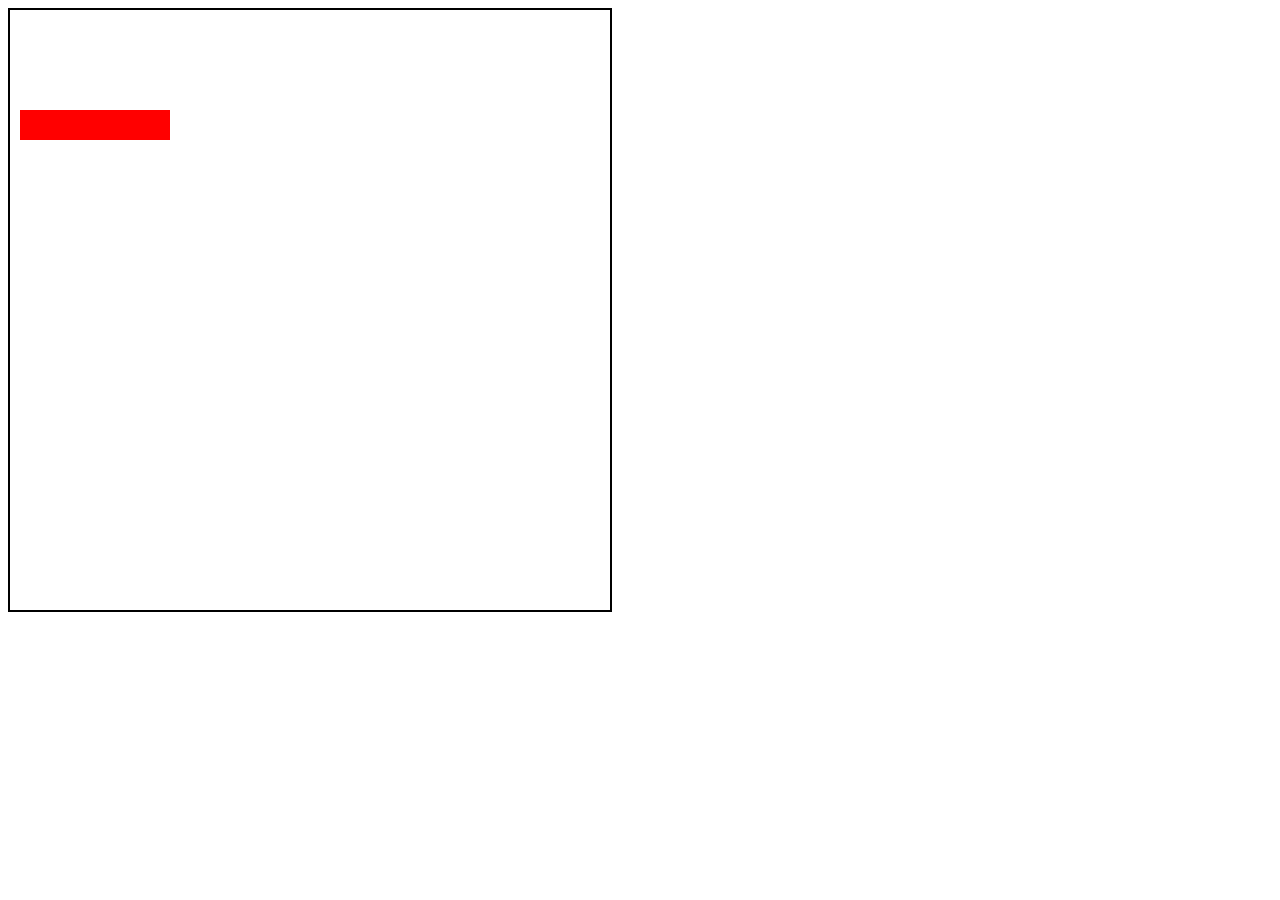
<file: index.html>
<html>
	<head>
		<title>
			Pagina
		</title>
		<link rel = "stylesheet" type = "text/css" href = "style.css">
	</head>

<body>
	
	<canvas id="screen" width="600" height="600" style="border:2px solid black;">
	</canvas>

<script>
var c = document.getElementById("screen");
var g = c.getContext("2d");
var running = true;
var head = {x:100, y:100};
var snake = new Array();
var velX = 1, velY = 0;
//g.moveTo(0,0);
//g.lineTo(200,100);

snake.push(head);
push();
push();
push();
push();
function push()
{
	if(velX >= 1)
	{
		//alert(snake.length);
		var temp = {x:snake[snake.length - 1].x - 30, y:snake[snake.length - 1].y};
		snake.push(temp);
	}
}

function render()
{
	g.fillStyle = "white";
	g.fillRect(0, 0, 600, 600);
	g.fillStyle = "#FF0000";
	for(var i = 0; i < snake.length; i++)
	{
		var temp = snake[i];
		temp.x += velX * 30;
		temp.y += velY * 30;
		g.fillRect(temp.x, temp.y, 30, 30);
	}
	
}
setInterval(render, 600);
</script>
</body>

</html>
</file>
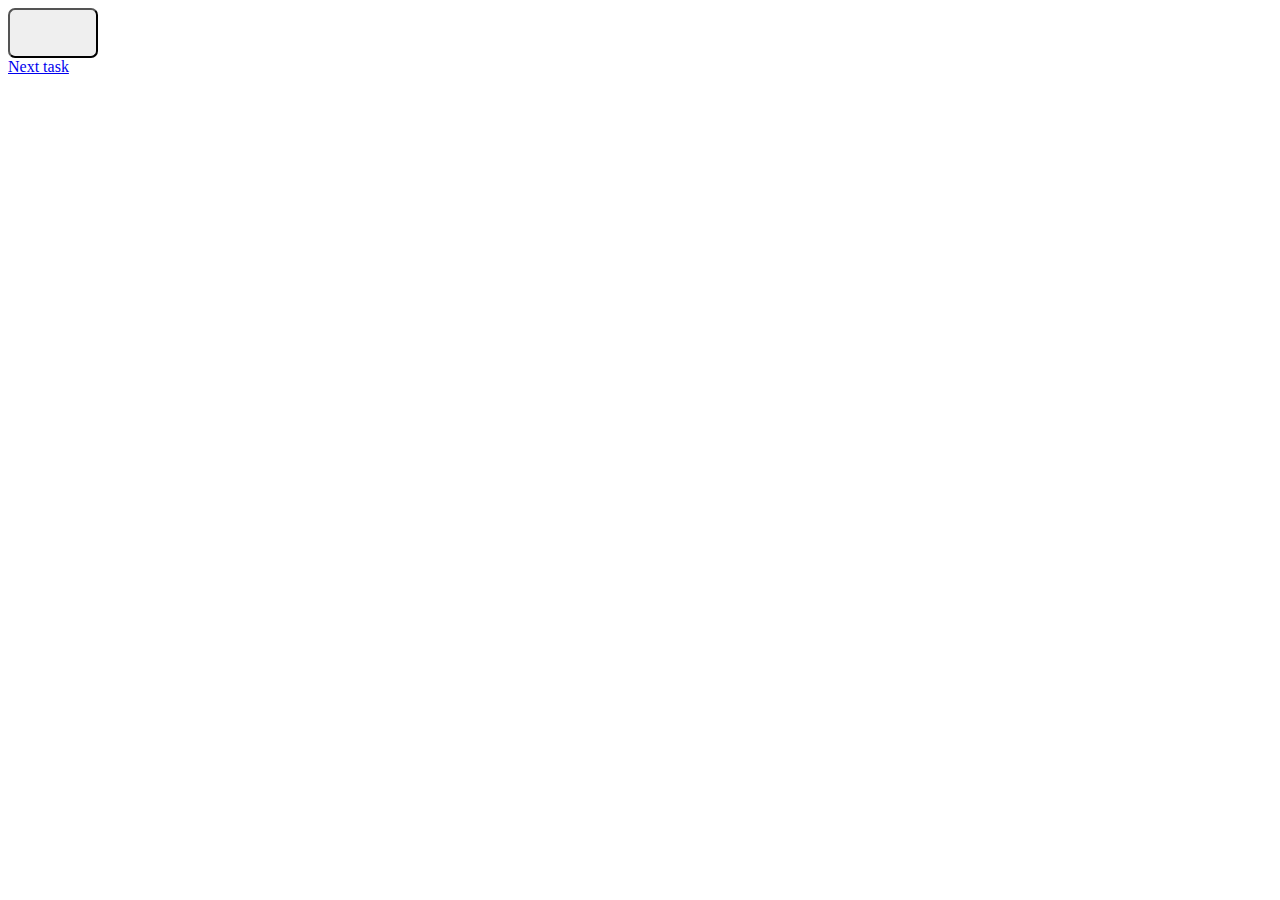
<file: Task1.html>
<html>
<head>
	<title>
		Task 1
	</title>
	<style>
		.button
		{
			width:90;
			height:50;
			border-radius:7px;
		}
	</style>
</head>

<body>
	<button class = "button" onclick='alert("Hi my name is button.")'>
	</button>
	<br>
	<a href="Task2.html">Next task</a>
</body>
</html>
</file>
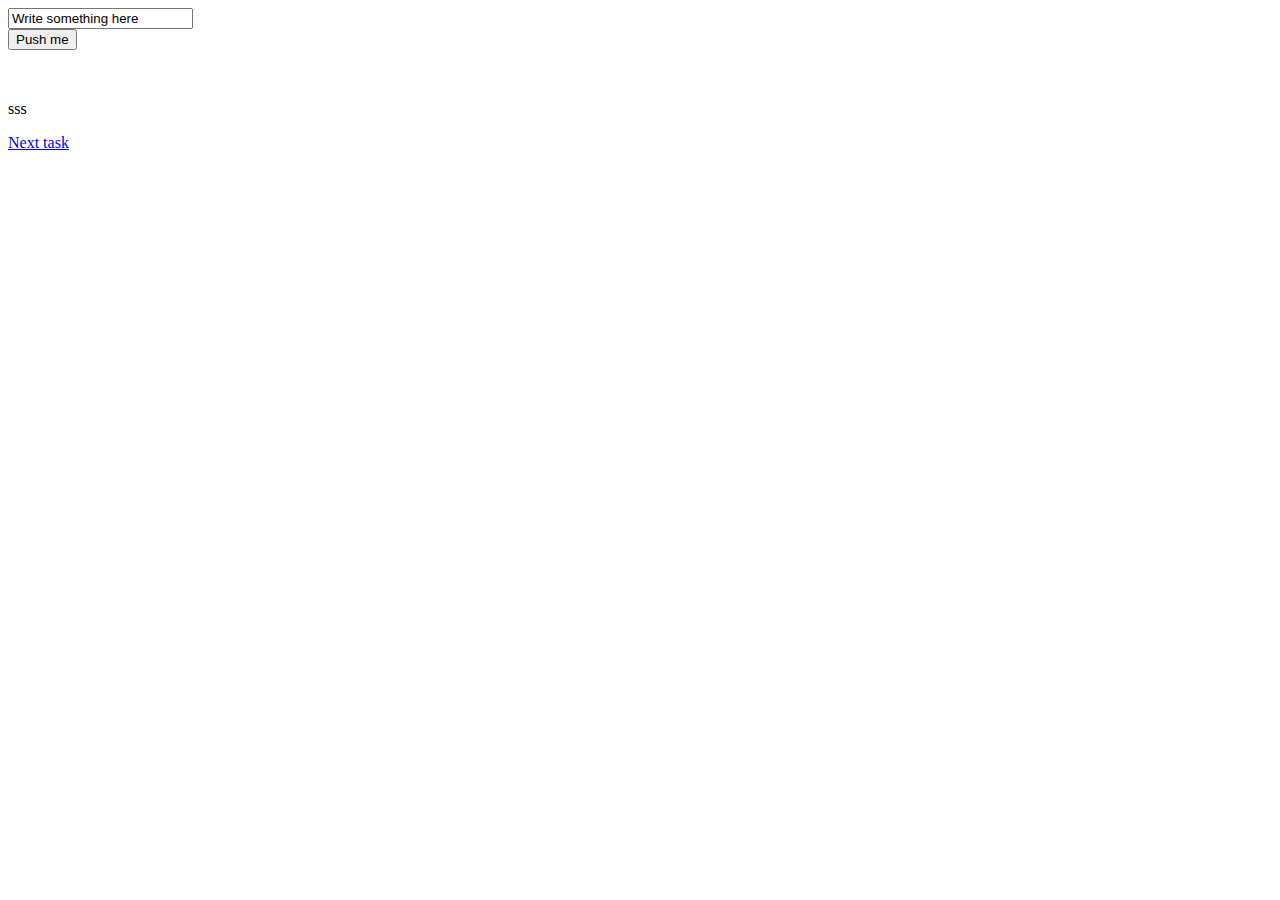
<file: Task2.html>
<html>
<head>
	<title>
		Task 2
	</title>
</head>



<body>
	<form id = "formular">
		<input id = "box" type="text" value="Write something here">
		<br>
		<input id = "buton" type = "button" value="Push me">
	</form>
	<br>
	<p id="wrapper">sss
	</p>
	<a href="Task3.html">Next task</a>
</body>

<script>

	document.getElementById("buton").addEventListener("click", show);
	
	function show()
	{
		var text = document.getElementById("box").value;
		//alert(text);
		document.getElementById("wrapper").innerHTML = text;
	}
</script>

</html>
</file>
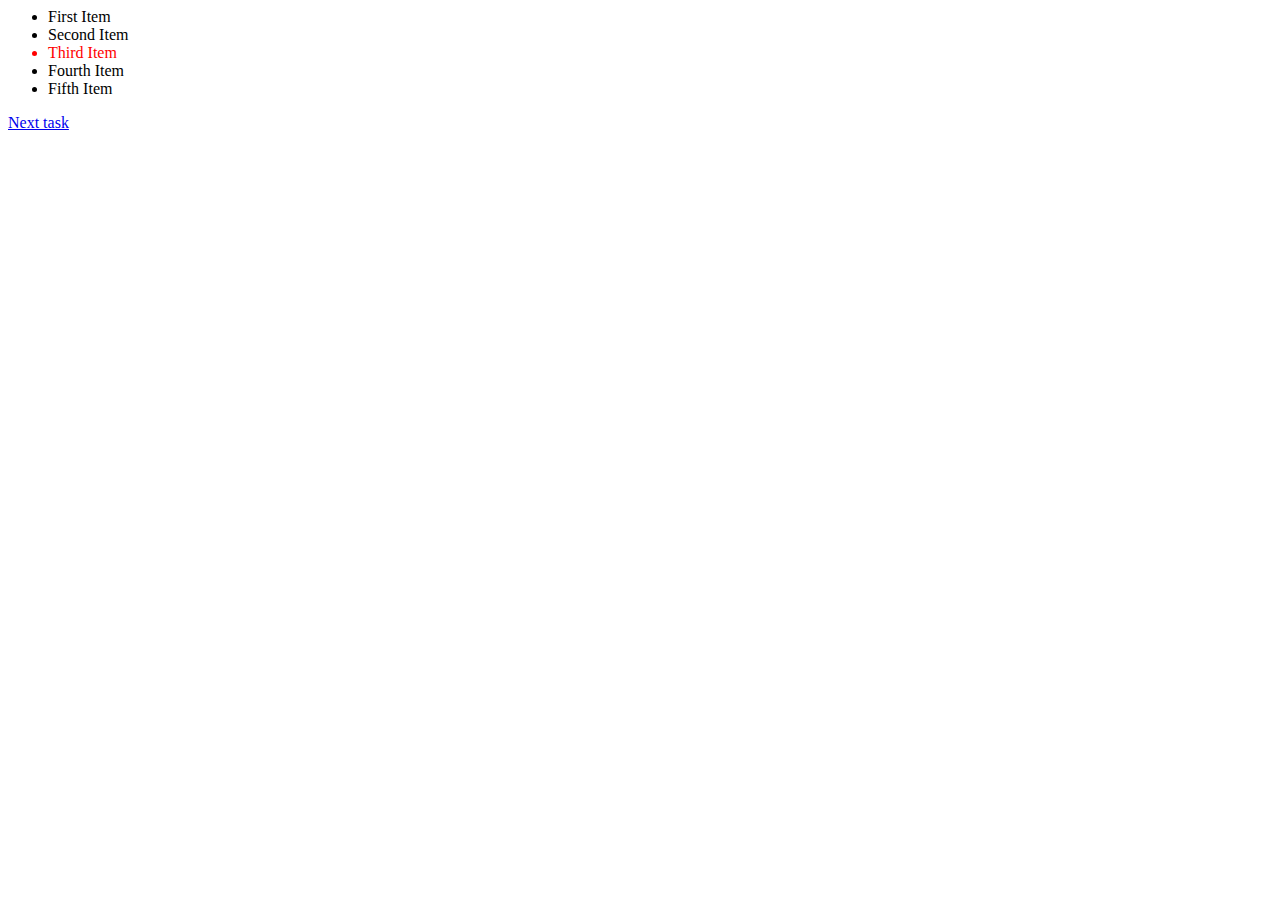
<file: Task3.html>
<html>
<head>
	<title>
		Task 3
	</title>
	<style>
		li:nth-child(3)
		{
			color:red;
		}
	</style>
</head>


<body>
	<ul>
		<li>
			First Item
		</li>
		<li>
			Second Item
		</li>
		<li>
			Third Item
		</li>
		<li>
			Fourth Item
		</li>
		<li>
			Fifth Item
		</li>
	</ul>
	
	<a href="Task4.html">Next task</a>
</body>
</html>
</file>
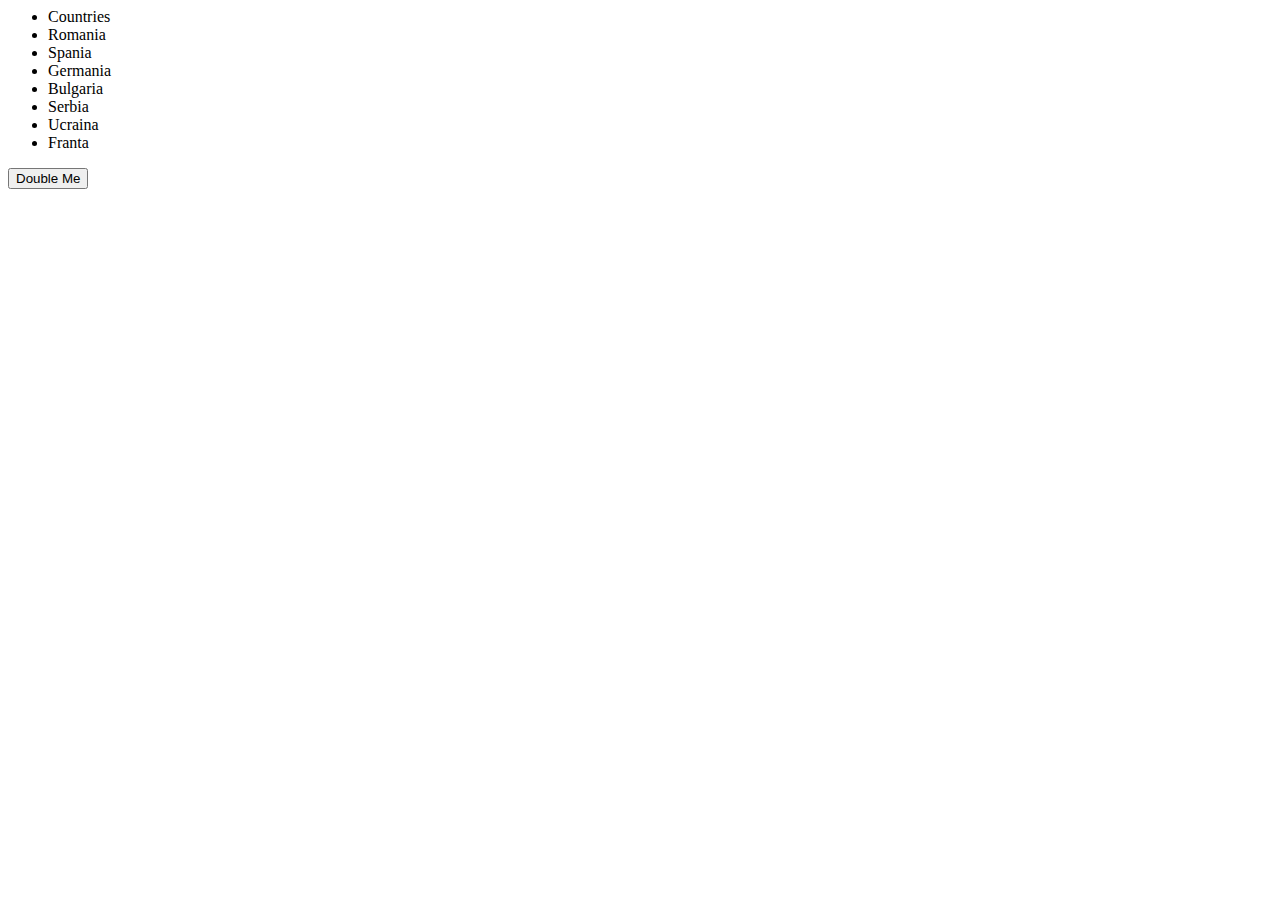
<file: Task4.html>
<html>
<head>
	<title>
		Task 4
	</title>
</head>

<script>


</script>

<body>
	<ul id = "list">
		<li onclick = "deleteMe()">
			Countries
		</li>
	</ul>
	
	<button id = "double">
		Double Me
	</button>
	
	<script>
	var countries = ["Romania", "Spania", "Germania", "Bulgaria", "Serbia", "Ucraina", "Franta"];
	var element = document.getElementById("list");
	
	document.getElementById("double").addEventListener("click", doubleMe);
	writeList();
	
	function writeList()
	{
		for(var i = 0; i < countries.length; i++)
		{
			var tempTag = document.createElement("li");        
			var node = document.createTextNode(countries[i]);
			tempTag.appendChild(node);
			tempTag.setAttribute("id", i);

			element.appendChild(tempTag);
		
			tempTag.addEventListener("click", deleteMe);
		
		}
	}
	
	function deleteMe(event)
	{
		//alert("Hi");
		document.getElementById("list").removeChild(event.currentTarget);
	}
	
	function doubleMe()
	{
		countries = countries.concat(countries);
		alert(countries);
		/*var len = countries.length;
		for(var i = 0; i < len; i++)
		{
			countries.push(countries[i]);
		}*/
		//writeList();
	}
</script>
	
</body>
</html>
</file>
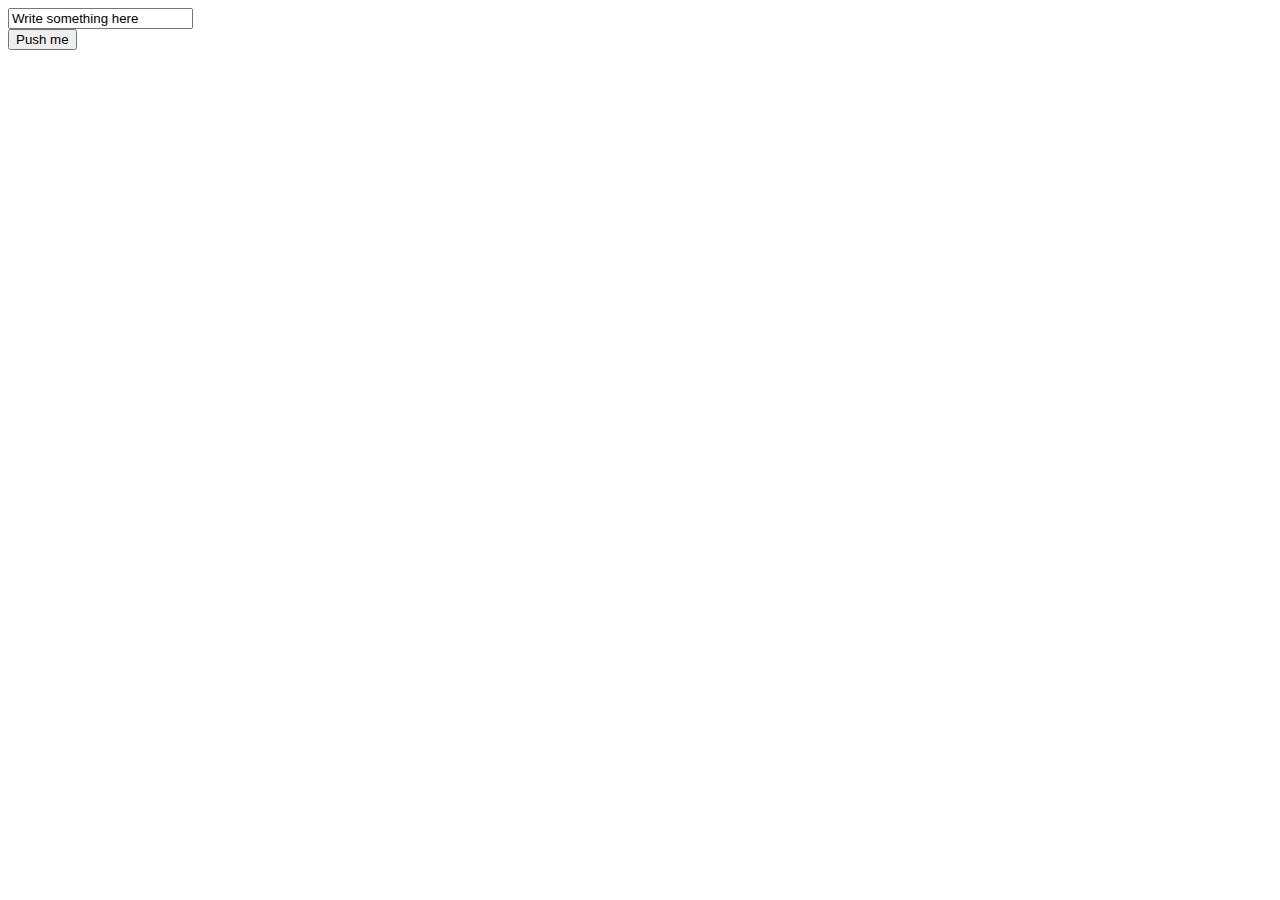
<file: Task6.html>
<html>
<head>
	<title>
		Task 6
	</title>
	<link rel = "stylesheet" type = "text/css" href = "style6.css">
</head>

<body>
	<form id = "formular" class = "formular">
		<input id = "box" type="text" value="Write something here">
		<p id = "text" class = "real-time-text"></p>
		<br>
		<input id = "buton" type = "button" value="Push me">
	</form>
	<br>
</body>

<script>
	
	document.getElementById("box").addEventListener("keyup", change);
	
	function change(event)
	{
		var val = event.currentTarget.value;
		var array = val.split("");
		var len = array.length;
		for(var i = 0;  i < len; i++)
		{
			array.splice(2 * i + 1, 0, '@');
		}
		document.getElementById("text").innerHTML = array.join("");
	}
</script>


</html>
</file>
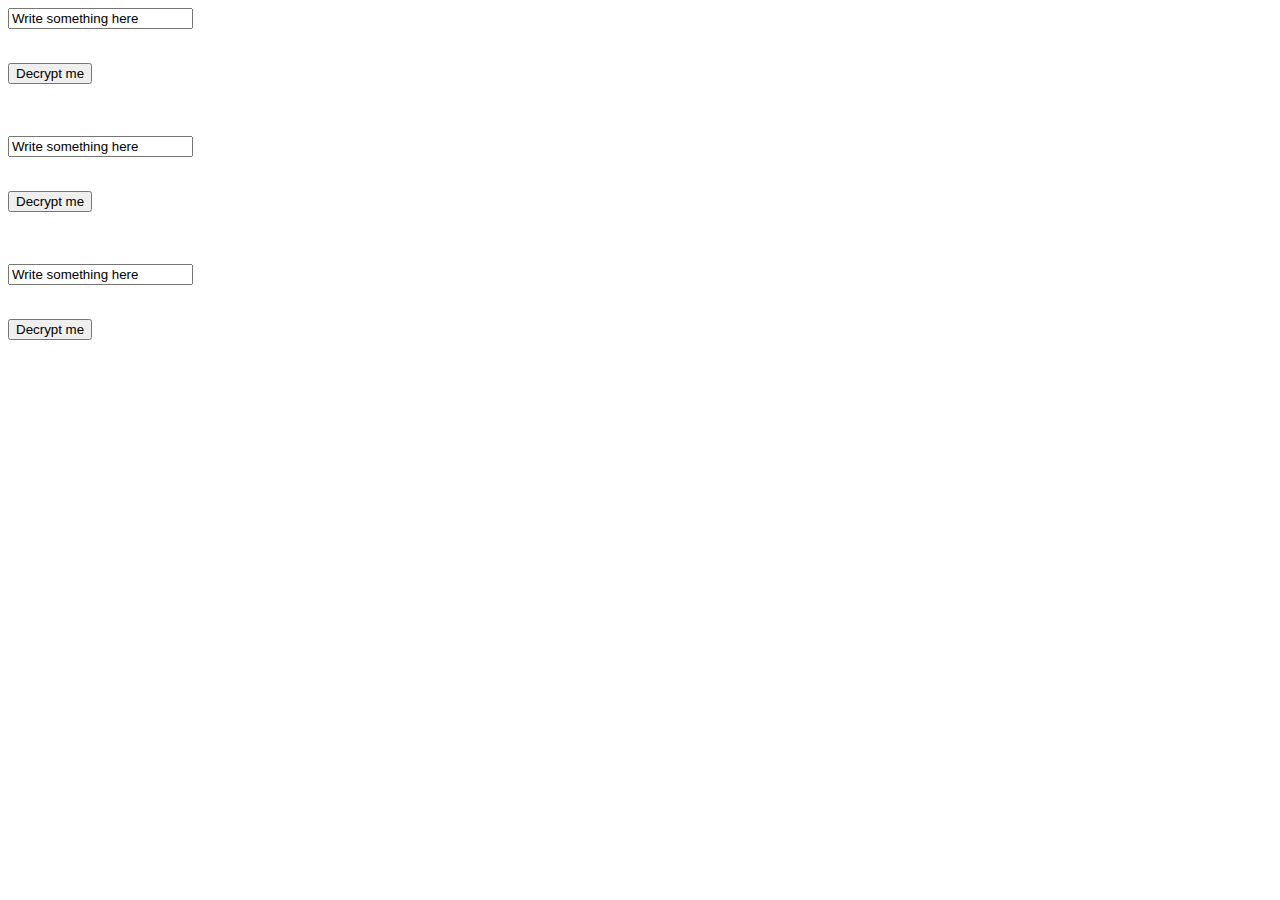
<file: Task8.html>
<html>
<head>
	<title>
		Task 8
	</title>
</head>
<body>
	<form id = "formular" class = "formular">
		<input id = "box1" type="text" value="Write something here">
		<p id = "text" class = "real-time-text"></p>
		<br>
		<input id = "buton1" type = "button" value="Decrypt me">
	</form>
	<p id = "field1">
	</p>
	<br><br>
	<form id = "formular" class = "formular">
		<input id = "box2" type="text" value="Write something here">
		<p id = "text" class = "real-time-text"></p>
		<br>
		<input id = "buton2" type = "button" value="Decrypt me">
	</form>
	<p id = "field2">
	</p>
	<br><br>
	<form id = "formular" class = "formular">
		<input id = "box3" type="text" value="Write something here">
		<p id = "text" class = "real-time-text"></p>
		<br>
		<input id = "buton3" type = "button" value="Decrypt me">
	</form>
	<p id = "field3">
	</p>
</body>

<script>
	
	document.getElementById("buton1").addEventListener("click", decrypt1);
	document.getElementById("buton2").addEventListener("click", decrypt2);
	document.getElementById("buton3").addEventListener("click", decrypt3);
	
	problem();
	
	function decrypt1()
	{
		var msg = document.getElementById("box1").value;
		var len = msg.length;
		var plain = [];
		
		for(var i = 1; i < len; i++)
		{
			if(msg[i - 1] == ' ')
				plain.push(msg[i]);
		}
		document.getElementById("field1").innerHTML = plain.join("");
	}
	
	function decrypt2()
	{
		var msg = document.getElementById("box2").value;
		var len = msg.length;
		var plain = [];
		var last = 0;
		
		for(var i = 0; i < len; i += 3)
		{
			plain.push(msg[i]);
		}
		document.getElementById("field2").innerHTML = plain.join("");
	}
	
	function decrypt3()
	{
		var msg = document.getElementById("box3").value;
		var len = msg.length;
		var plain = [];
		var last = 0;
		
		for(var i = 0; i < len; i ++)
		{
			if(msg[i] >= 'A' && msg[i] <= 'Z')
				plain.push(msg[i]);
			else if(msg[i] == ' ')
				plain.push(msg[i]);
		}
		document.getElementById("field3").innerHTML = plain.join("");
	}
	
	function problem()
	{
		var s = 0;
		for(var i = 2; i <= 1000000; i += 2)
			s += i;
		for(var i = 1; i <= 1000000; i += 2)
			s -= i;
		console.log(s);
	}
</script>

</html>
</file>
<file: style.css>
.screen
{
	width:600;
	height:600;
	border:2px solid black;
}
</file>
<file: style6.css>
.formular
{
	display:inline;
}
.real-time-text
{
	color:gray;
	display:inline;
}
</file>
